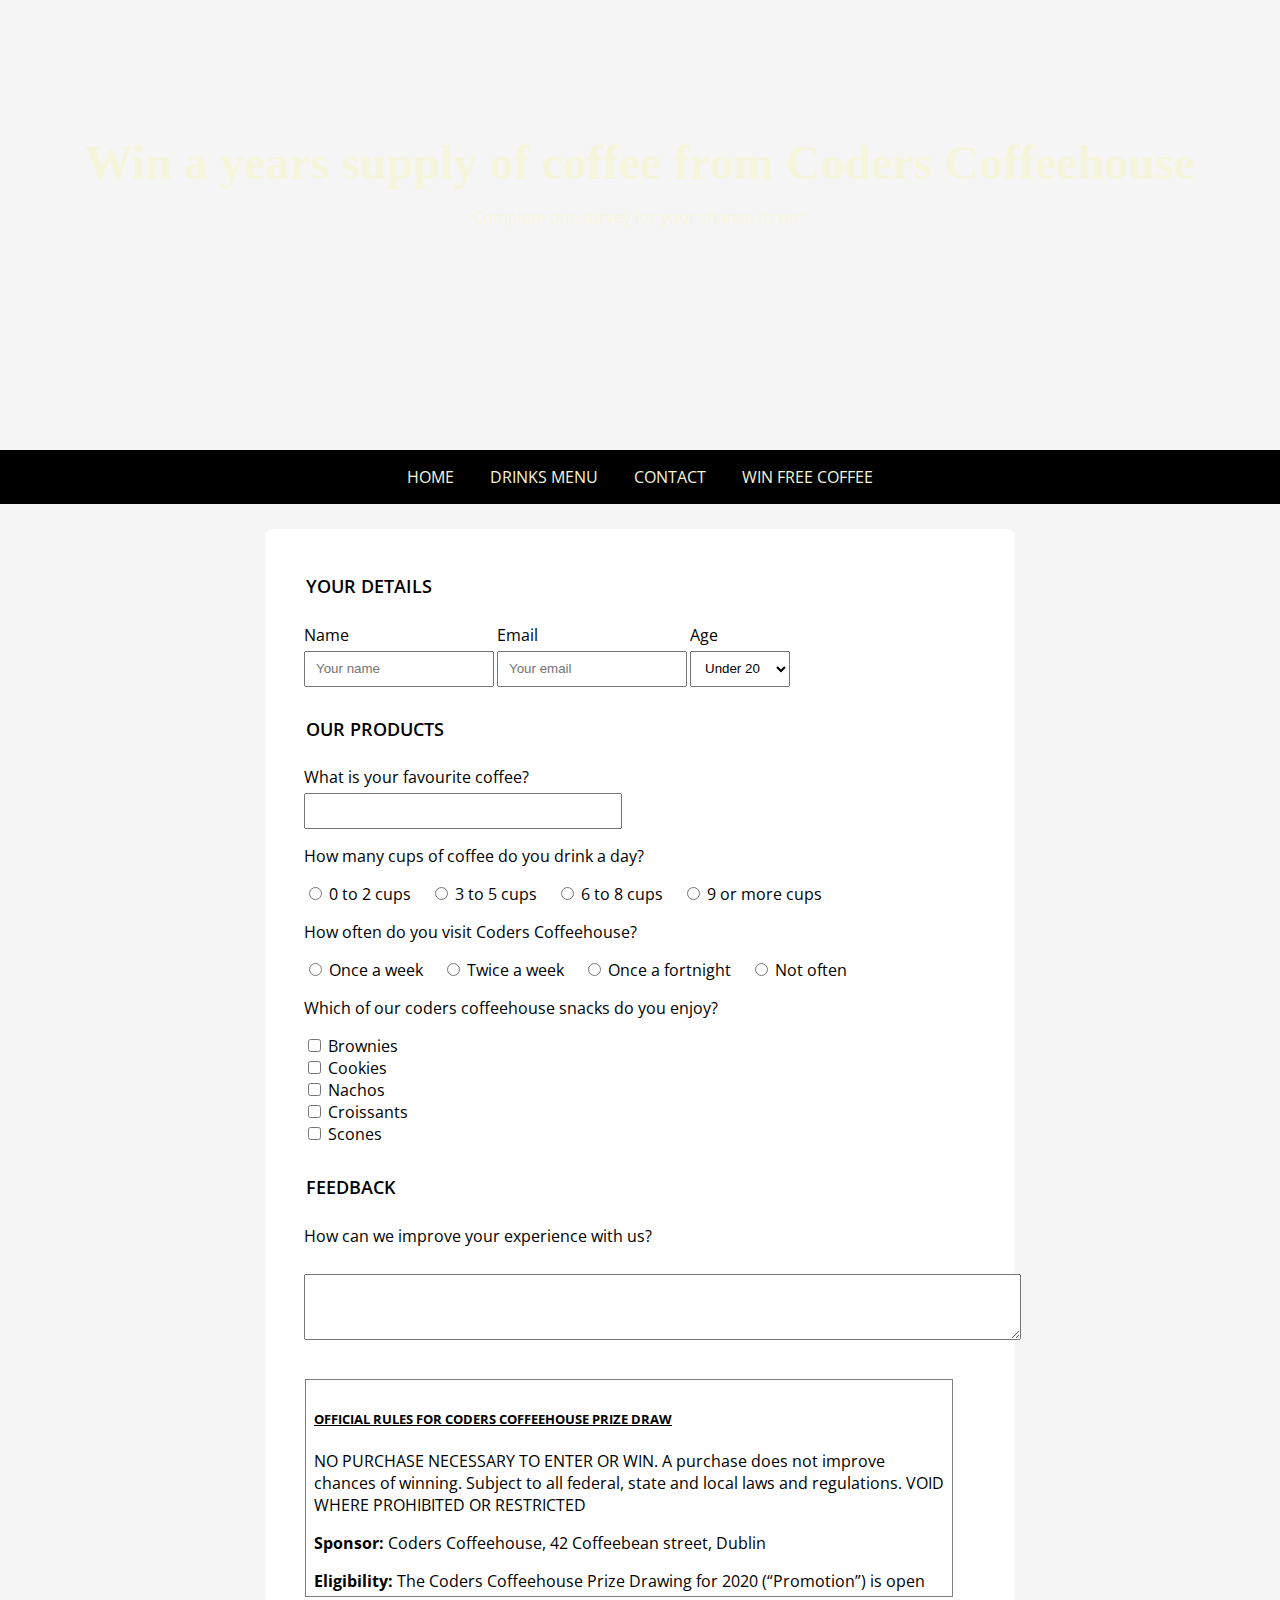
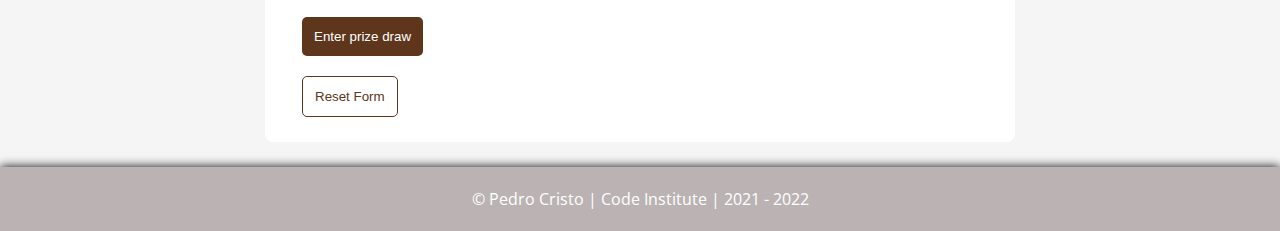
<file: form.html>
<!DOCTYPE html>
<html lang="en-US">

<head>
    <meta charset="UTF-8">
    <meta name="viewport" content="width=device-width, initial-scale=1.0">
    <meta name="description"
        content="Complete our survey for your chance to win a years supply of coffee from Coders Coffeehouse.">
    <meta name="keywords" content="coffeehouse, coffee, developers cafe, free wifi, dublin">
    <meta name="author" content="Coders Coffeehouse">

    <!--  MY CSS -->
    <link rel="stylesheet" href="css/style.css">

    <!-- TITLE -->
    <title>Coders Coffeehouse</title>
</head>

<body>
    <!-- HEADER -->
    <header class="form-page-header page-header text-center">
        <div class="vertical-center">
            <h1>Win a years supply of coffee from Coders Coffeehouse</h1>
            <p>Complete our survey for your chance to win!</p>
        </div>
    </header>
    <!-- END OF HEADER -->

    <!-- NAV LINKS -->
    <nav class="black-background text-center text-uppercase">
        <a href="index.html#home" aria-label="Go to the top of the page">Home</a>
        <a href="index.html#drinks" aria-label="Go to drinks menu section">Drinks Menu</a>
        <a href="index.html#contact" aria-label="Go to contact information section">Contact</a>
        <a href="form.html" aria-label="Fill in our survey for your chance to win free coffee">Win Free Coffee</a>
    </nav>
    <!-- END NAV LINKS -->



    <!-- FORM SECTION -->
    <form action="https://formdump.codeinstitute.net" method="POST">

        <fieldset>
            <legend>Your details</legend>

            <div class="float-left">
                <label for="name-field" class="block-label">Name</label>
                <input id="name-field" type="text" name="full_name" placeholder="Your name" required>
            </div>
            <div class="float-left">
                <label for="email-field" class="block-label">Email</label>
                <input id="email-field" type="email" name="email" placeholder="Your email" required>
            </div>

            <label for="age" class="block-label">Age</label>
            <select id="age" name="age" required>
                <option value="under-20">Under 20</option>
                <option value="20s">20-29</option>
                <option value="30s">30-39</option>
                <option value="40s">40-49</option>
                <option value="50s">50-59</option>
                <option value="60+">60+</option>
            </select>

        </fieldset>


        <fieldset>
            <legend>Our products</legend>
            <div>
                <label for="fav-coffee" class="block-label">What is your favourite coffee?</label>
                <input id="fav-coffee" list="coffees" name="fav-coffee" required>
                <datalist id="coffees">
                    <option value="Latte">
                    <option value="Americano">
                    <option value="Cappuccino">
                    <option value="Espresso">
                    <option value="Flat-white">
                </datalist>
            </div>

            <p>How many cups of coffee do you drink a day?</p>

            <input id="0-2cups-radio" name="cups-a-day" value="0-2cups" type="radio" required>
            <label for="0-2cups-radio">0 to 2 cups</label>

            <input id="3-5cups-radio" name="cups-a-day" value="3-5cups" type="radio" required>
            <label for="3-5cups-radio">3 to 5 cups</label>

            <input id="6-8cups-radio" name="cups-a-day" value="6-8cups" type="radio" required>
            <label for="6-8cups-radio">6 to 8 cups</label>

            <input id="9plus-cups-radio" name="cups-a-day" value="9plus-cups" type="radio" required>
            <label for="9plus-cups-radio">9 or more cups</label>

            <p>How often do you visit Coders Coffeehouse?</p>

            <input id="once-a-week" name="visit-frequency" value="once-a-week" type="radio" required>
            <label for="once-a-week">Once a week</label>

            <input id="twice-a-week" name="visit-frequency" value="twice-a-week" type="radio" required>
            <label for="twice-a-week">Twice a week</label>

            <input id="once-a-fortnight" name="visit-frequency" value="once-a-fortnight" type="radio" required>
            <label for="once-a-fortnight">Once a fortnight</label>

            <input id="not-often" name="visit-frequency" value="not-often" type="radio" required>
            <label for="not-often">Not often</label>

            <p>Which of our coders coffeehouse snacks do you enjoy?</p>
            <div>
                <input type="checkbox" id="brownies-checkbox" name="brownies">
                <label for="brownies-checkbox">Brownies</label>
            </div>
            <div>
                <input type="checkbox" id="cookies-checkbox" name="cookies">
                <label for="cookies-checkbox">Cookies</label>
            </div>
            <div>
                <input type="checkbox" id="nachos-checkbox" name="nachos">
                <label for="nachos-checkbox">Nachos</label>
            </div>
            <div>
                <input type="checkbox" id="croissants-checkbox" name="croissants">
                <label for="croissants-checkbox">Croissants</label>
            </div>
            <div>
                <input type="checkbox" id="scones-checkbox" name="scones">
                <label for="scones-checkbox">Scones</label>
            </div>
        </fieldset>

        <fieldset>
            <legend>Feedback</legend>
            <label for="feedback" class="block-label">How can we improve your experience with us?</label>
            <br>
            <textarea id="feedback" rows="4" cols="87" name="feedback"></textarea>
        </fieldset>
        <div id="terms">
            <h5 class="underline">OFFICIAL RULES FOR CODERS COFFEEHOUSE PRIZE DRAW</h5>
            <p>NO PURCHASE NECESSARY TO ENTER OR WIN. A purchase does not improve chances
                of winning. Subject to all federal, state and local laws and regulations. VOID WHERE
                PROHIBITED OR RESTRICTED</p>
            <p><span class="bold">Sponsor: </span>Coders Coffeehouse, 42 Coffeebean street, Dublin</p>

            <p><span class="bold">Eligibility: </span>
                The Coders Coffeehouse Prize Drawing for 2020 (“Promotion”) is open to all individuals who (i) are 21
                years of age or older at the
                time of entry, excluding of Sponsor and its
                parents, subsidiaries, affiliated companies and agents, and their immediate families or those
                living in the same household, are not eligible to enter.</p>

            <p><span class="bold">Promotion Period: </span>
                Entrants may participate in the Promotion between 00:01am GMT on
                January 1, 2020 through 23:01AM GMT on December 31, 2020 (“Promotion Period”). Sponsor's
                server is the official clock for this Promotion.
            </p>

            <p><span class="bold">Release: </span>
                BY ENTERING THE PROMOTION, ENTRANTS RELEASE AND HOLD HARMLESS
                SPONSOR AND ITS PARENTS, SUBSIDIARIES, AND AFFILIATED COMPANIES, AND
                EACH OF THEIR DIRECTORS, OFFICERS, EMPLOYEES, REPRESENTATIVES,
                VENDORS, PARTNERS AND AGENTS, FROM ANY AND ALL LIABILITY WHATSOEVER,
                AND WAIVE ANY AND ALL CAUSES OF ACTION, FOR OR RELATED TO ANY CLAIMS,
                COSTS, INJURIES, LOSSES, LIABILITIES, OR DAMAGES OF ANY KIND (INCLUDING,
                WITHOUT LIMITATION, PERSONAL INJURY, DEATH, DAMAGE TO OR DESTRUCTION OF
                PROPERTY, RIGHTS OF PUBLICITY OR PRIVACY, DEFAMATION OR PORTRAYAL IN A
                FALSE LIGHT) ARISING OUT OF OR IN CONNECTION WITH THE PROMOTION OR THE
                ACCEPTANCE, POSSESSION, OR USE OF THE PRIZE, WHETHER UNDER A THEORY OF
                CONTRACT, WARRANTY, TORT (INCLUDING, WITHOUT LIMITATION, NEGLIGENCE,
                WHETHER ACTIVE, PASSIVE, OR IMPUTED), STRICT LIABILITY, PRODUCT LIABILITY,
                CONTRIBUTION, OR ANY OTHER THEORY, TO THE EXTENT PERMITTED BY LAW.
            </p>

            <p><span class="bold">Winner Notification and Acceptance: </span>
                The potential winners will be notified on or about
                January 2nd 2021, via email. Winner may waive the right to receive the prize. The prize is nonassignable
                and non-transferable. Cash will not be awarded in lieu of the prize, but Sponsor
                reserves the right to substitute a prize of equal or greater value due to unavailability. The winner
                is solely responsible for reporting and payment of any federal, state and local taxes and for
                compliance with all laws associated with the use of the prize. The winner may be asked to
                execute and return to Sponsor an affidavit of eligibility and a liability release (except where
                prohibited by law) within fourteen (14) days of attempted notification. Non-compliance within
                that time period or failure to comply with any term or condition of these Official Rules may, at
                the sole discretion of Sponsor, result in a winner's disqualification and the selection of an
                alternate winner. Return of any prize/prize notification as undeliverable will result in
                disqualification and an alternate winner will be selected. All decisions of Sponsor are final and
                binding.
            </p>

            <p><span class="bold">Rules: </span>
                By entering the Promotion, entrant agrees to abide by the terms and conditions of these
                Official Rules, which are final on all matters pertaining to the Promotion, and warrants that
                he/she is eligible to participate in the Promotion. Submission of entry constitutes entrant’s
                consent for Sponsor to use entrant’s email address for purposes of marketing and promotion of
                Sponsor’s products and services.
            </p>
        </div>

        <input type="submit" class="block-label" value="Enter prize draw">
        <input type="reset" value="Reset Form">
    </form>
    <!-- END OF FORM -->

        <!-- LAST FOOTER -->
        <footer class="last-footer last-footer-margin">
            <p> &copy; Pedro Cristo | Code Institute | 2021 - 2022</p>
        </footer>
        <!-- LAST END OF  FOOTER -->




</body>

</html>
</file>
<file: css/style.css>
@import url('https://fonts.googleapis.com/css?family=Merienda+One|Open+Sans&display=swap');

body {
	font-family: 'Open Sans', Arial, sans-serif;
	margin: 0;
	background-color: whitesmoke;
}

h1,h2,h3 {
	font-family: 'Merienda One', 'Brush Script MT', cursive;
}

h1 {
	font-size: 3rem;
	margin: 0;
}

h2 {
	font-size: xx-large;
}


header {
	color: beige;
}

header > p {
	color: white;
}

header {
	background-color: black;
}

#drinks {
	padding: 1rem 0;
	margin-bottom: 80px;
	background: url('https://codeinstitute.s3-eu-west-1.amazonaws.com/CSSEssentials/coffee-beans.jpg') center center / cover no-repeat fixed;
}

.text-white {
	color: #FFFFFF;
}

.black-background {
    background-color: black;
}

#home {
    background-image: url('https://codeinstitute.s3-eu-west-1.amazonaws.com/CSSEssentials/coffeehouse.jpg');
}

.page-header {
	height: 50vh;
	background: center 75% / cover no-repeat;
}

.form-page-header {
	background-image: url('https://codeinstitute.s3-eu-west-1.amazonaws.com/CSSEssentials/table.jpg')
}

.text-center {
    text-align: center;
}

.text-right {
    text-align: right;
}

strong {
	font-size: 1.3rem;
}

.text-uppercase {
    text-transform: uppercase;
}

.underline {
	text-decoration: underline;
}

nav {
	padding: 1rem;
}

nav > a {
	text-decoration: none;
	color: beige;
	margin: 1rem;
}

nav > a:hover {
	color: silver;
}

li {
    list-style-type: none;
}

.bold {
	font-weight: bold;
}

small {
	font-style: italic;
}

img {
	border-radius: 8px;
	width: 96%;
	margin: 2%;
}

#coffee-box {
	background-color: brown;
    position: relative;
    left: 70px;
    top: -15px;
}

#tea-box {
	background-color: #6f4e37;
	position: relative;
	z-index: 1;
}

#cold-drinks-box {
	background-color: chocolate;
    position: relative;
    right: 70px;
    top: -15px;
}

.vertical-center {
    position: relative;
    top: 30%;
}

.one-third-width-column {
    width: 33.33%;
    display: inline-block;
}

.two-thirds-width-column {
    width: 66.66%;
    display: inline-block;
}

.reasons-box {
	padding: 10px 5px 25px 5px;
	border-radius: 8px;
	width: 100%;
	margin: 2%;
	background-color: chocolate;
    position: relative;
    left: 20%;
    top: 30px;
}

.drinks-box {
	width: 33%;
	margin: 1rem 0;
	display: inline-block;
}

/* padding to allow for fixed footer */
#contact {
    margin-bottom: 50px;
    padding: 0 90px;
}

.contact-boxes-container {
    width: 66%;
    margin: 0 auto;
}

.contact-box-left {
    width: 250px;
    margin-top: -20px;
	float: left;
}

.contact-box-right {
    width: 250px;
    text-align: right;
    margin-top: -20px;
	float: right;
}

.spacer {
    clear: both;
}

.contact-box-center {
    width: 250px;
    height: 250px;
    margin: 0 auto;
    text-align: center;
}

th,
td {
    border-bottom: 1px solid black;
}

ul {
	padding: 0;
}

#reasons li {
    margin-top: 5%;
}

a:hover {
	text-decoration: none;
	color: chocolate;
}

footer {
	background-color: #6f4e37;
	padding: 1em;
	text-align: center;
    width: 100%;
    position: fixed;
    bottom: 0;
    right: 0;
	z-index: 3;
}

footer > span {
	color: silver;
}

footer > a {
	color: beige;
	text-decoration: none;
	padding: 0 15px;
	font-size: 0.8rem;
}

footer > p {
	color: silver;
}

fieldset {
	border: none;
	margin-top: 20px;
}

input[type=submit] {
	margin-top: 20px;
	margin-left: 0.75rem;
	padding: 0.75rem;
	background-color: #5e361b;
	color: white;
	border: none;
	border-radius: 5px;
}

input[type=reset] {

	margin-top: 20px;
    margin-left: 0.75rem;
    padding: 0.75rem;
    background-color: white;
    color: #5e361b;
    border: 1px solid #5e361b;
    border-radius: 5px;
}
	

input[type=text],
input[type=email],
input[list=coffees] {
    height: 30px;
    width: 90%;
    padding-left: 10px;
	margin: 0 auto;
}

/* overrides css above */
input[list=coffees] {
    width: 45%;
}

select {
    height: 36px;
    width: 100px;
    padding-left: 10px;
}

form {
	width: 700px;
	padding: 25px;
	border-radius: 8px;
	margin: 25px auto;
	background-color: white;
}

.block-label {
	display: block;
}

legend {
	font-size: large;
	font-weight: 600;
	text-transform: uppercase;
	margin: 20px 0 10px 0;
}

.float-left {
    float: left;
}

.float-right {
    float: right;
}

label {
    margin: 10px 15px 5px 0;
}

.checkboxes-box div {
    margin-top: 15px;
}

#reasons li {
    margin-top: 5%;
}

#terms {
    height: 200px;
    width: 90%;
    padding: 0.5rem;
    margin: 1.5rem 0 0 15px;
    border: 1px solid grey;
    overflow: scroll;
}

/* map */
#map-wrapper {

    height: 300px;
    margin-bottom: 107px;
}

#map {
    height: 100%;
    width: 100%;
    border: none;
}


/* LAST FOOTER */
.last-footer{
    display: inline-block;
    background-color: rgb(187, 179, 179);
    box-shadow: 0 0 10px 0 rgb(0 0 0 / 100%);
    width: 100%;
    padding: 5px 0;
    text-align: center;
    font-size: 16px;
    position: initial;
    margin-bottom: 100px;
}

.last-footer p{
    color: #fff;
}

.last-footer-margin{
    margin-bottom: 0!important;
 

}
</file>
